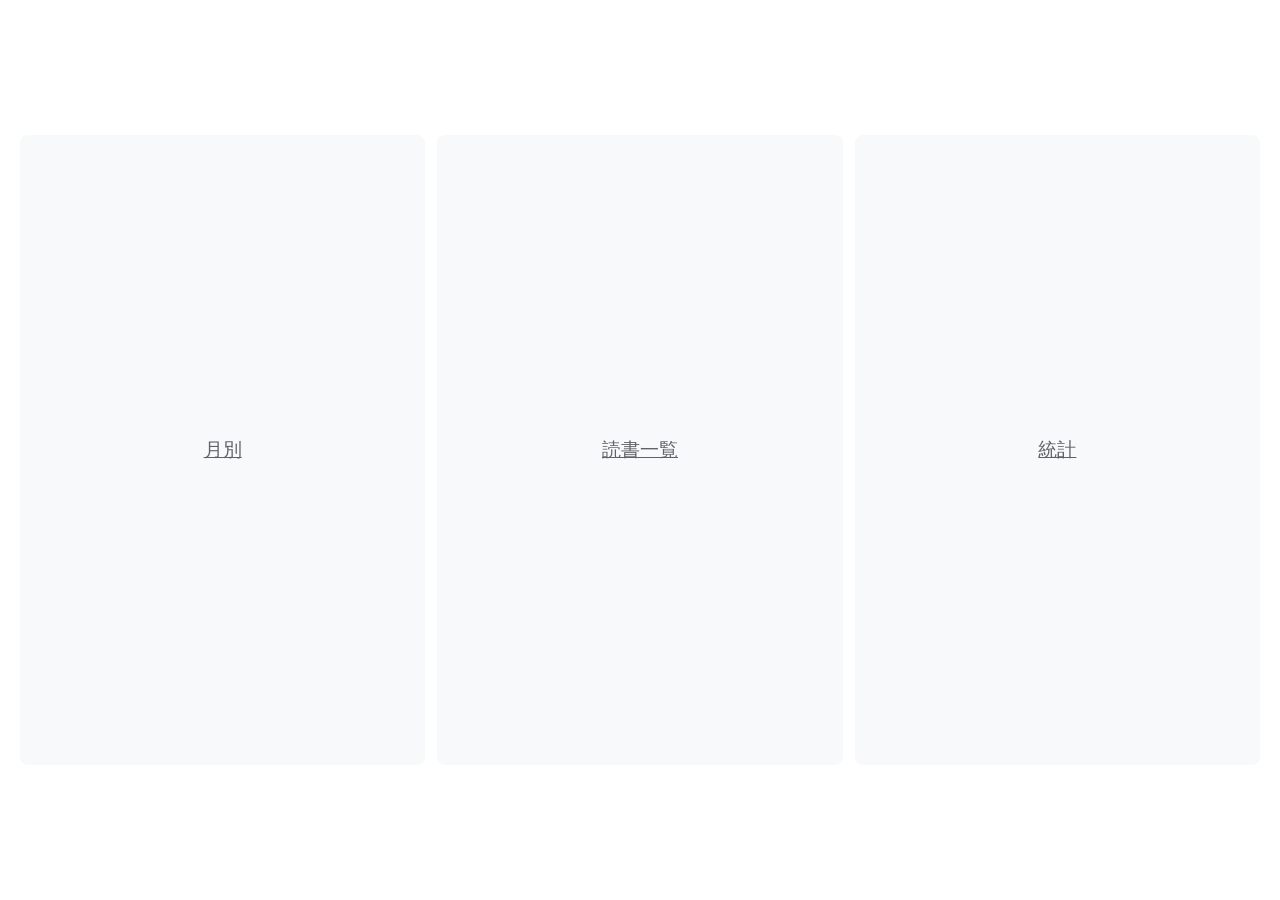
<file: index.html>
<!-- index.html -->
<!-- bk1 -->
<!-- 各ページへの入口ページ -->

<!DOCTYPE html>
<html lang="ja">

<head>
  <meta charset="UTF-8">
  <meta name="viewport" content="width=device-width, initial-scale=1.0">

  <title>読書管理</title>

  <style>
    body {
      margin: 0;
      min-height: 100vh;
      display: flex;
    }

    .menu {
      display: flex;
      align-items: center;
      gap: 12px;
      width: 100%;
      padding: 20px;
    }

    .menu a {
      flex: 1;
      height: 70vh;
      display: grid;
      place-items: center;
      border-radius: 8px;
      background: #F8F9FA;
      color: #5F6368;
      font-family: sans-serif;
      font-size: 1.2rem;
      /* text-decoration: none; */
    }

    .menu a:active,
    .menu a:hover {
      background: #E8EAED;
    }
  </style>
</head>

<body>

  <nav class="menu">
    <a href="monthly.html">月別</a>
    <a href="library.html">読書一覧</a>
    <a href="statistics.html">統計</a>
  </nav>

</body>

</html>
</file>
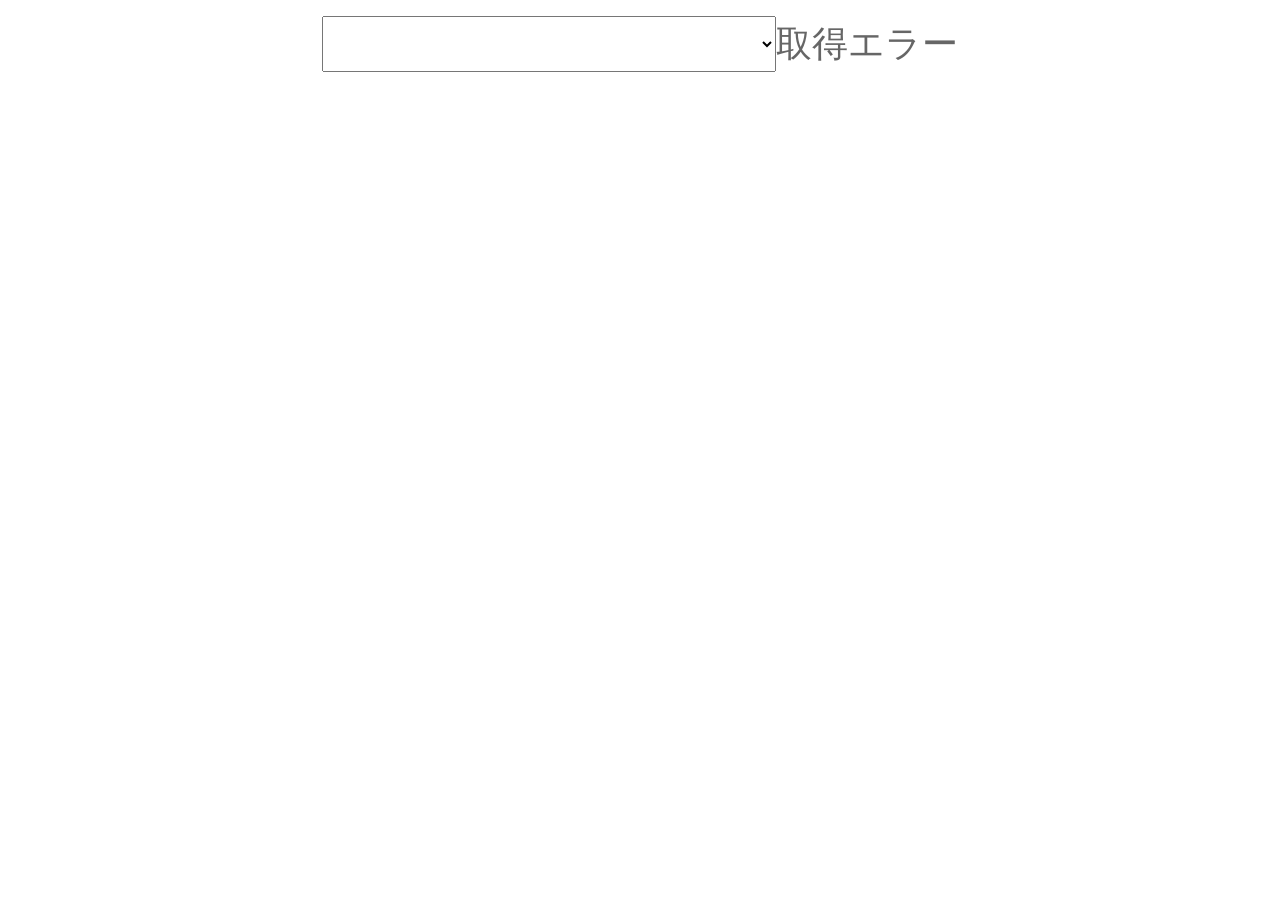
<file: monthly.html>
<!-- monthly.html -->
<!-- bk2 -->
<!-- 月別の読書一覧 -->

<!DOCTYPE html>
<html lang="ja">

<head>
  <meta charset="UTF-8">
  <!-- <meta name="viewport" content="width=device-width, initial-scale=1.0"> -->

  <title>月別</title>

  <!-- 共通CSS -->
  <link rel="stylesheet" href="common.css">

  <style>
    body {
      padding: 16px;
    }

    /* ===== ヘッダー ===== */
    .header {
      display: flex;
      justify-content: center;
      padding: 0 16px;
      margin-bottom: 20px;
    }

    .header-inner {
      display: grid;
      grid-template-columns: 3fr 1.2fr;
      align-items: center;
    }

    /* ===== 月選択 ===== */
    select {
      font-size: 40px;
      padding: 4px 4px 4px 8px;
    }

    /* ===== 冊数 ===== */
    .count {
      font-size: 36px;
      color: #666;
      text-align: right;
    }

    /* ===== グリッド ===== */
    .grid {
      display: grid;
      grid-template-columns: repeat(5, 1fr);
      gap: 8px;
    }

    /* ===== カード ===== */
    .card {
      text-align: center;
    }

    /* ===== 表紙 ===== */
    .cover {
      width: 100%;
      aspect-ratio: 2/3;
      object-fit: cover;
      border-radius: 6px;
    }

    /* ===== 満足度 ===== */
    .rating {
      font-size: 22px;
    }
  </style>
</head>

<body>

  <!-- ===== ヘッダー ===== -->
  <div class="header">
    <div class="header-inner">
      <select id="monthSelect"></select>
      <span id="count" class="count"></span>
    </div>
  </div>

  <!-- ===== 読書一覧 ===== -->
  <div id="grid" class="grid"></div>

  <script type="module">

    // ===== 共通JavaScript読み込み =====
    import {
      fetchCSV,
      getYearMonth,
      sortByDate
    } from "./common.js";

    // ===== データ =====
    let allData = [];

    // ===== 月リスト作成 =====
    function createMonthList(data) {

      const months = [
        ...new Set(

          data

            // 読了のみ
            .filter(d => d["ステータス"] === "読了")

            // 終了日から年月を取得
            .map(d => getYearMonth(d["終了日"]))

            .filter(Boolean)
            .map(d => d.label)
        )
      ];

      // 新しい月を上にする
      return months.sort((a, b) => {
        const [ay, am] = a.match(/\d+/g).map(Number);
        const [by, bm] = b.match(/\d+/g).map(Number);

        return by - ay || bm - am;
      });
    }

    // ===== 月選択プルダウン作成 =====
    function createMonthSelect(months) {

      const select = document.getElementById("monthSelect");
      select.innerHTML = "";

      months.forEach(month => {
        const option = document.createElement("option");
        option.value = month;
        option.textContent = month;

        select.appendChild(option);
      });

      select.addEventListener("change", render);
    }

    // ===== 表示処理 =====
    function render() {

      const selected = document.getElementById("monthSelect").value;
      const grid = document.getElementById("grid");
      const count = document.getElementById("count");

      // グリッド初期化
      grid.innerHTML = "";

      // ===== 月別抽出 =====
      const filtered = sortByDate(

        allData.filter(d => {

          // 読了のみ
          if (d["ステータス"] !== "読了") return false;

          // 終了日から年月を取得
          const ym = getYearMonth(d["終了日"]);

          if (!ym) return false;

          return ym.label === selected;
        })
      );

      // ===== 冊数表示 =====
      count.textContent = filtered.length + "冊";

      // ===== カード生成 =====
      filtered.forEach(d => {

        const div = document.createElement("div");
        div.className = "card";
        div.innerHTML = `
                    <img
                        class="cover"
                        src="${d["カバーURL"]}"
                    >

                    <div class="rating">
                        ★ ${d["満足度"]}
                    </div>
                `;

        grid.appendChild(div);

      });

    }

    // ===== 初期処理 =====
    async function init() {

      try {

        // CSV取得
        allData = await fetchCSV();

        // 月リスト作成
        const months = createMonthList(allData);

        // データがない場合
        if (months.length === 0) {
          document.getElementById("count").textContent = "0冊";
          return;
        }

        // プルダウン作成
        createMonthSelect(months);

        // 初回表示
        render();

      } catch (error) {
        console.error("読書データの取得に失敗しました:", error);
        document.getElementById("count").textContent =
          "取得エラー";
      }
    }

    init();

  </script>
</body>

</html>
</file>
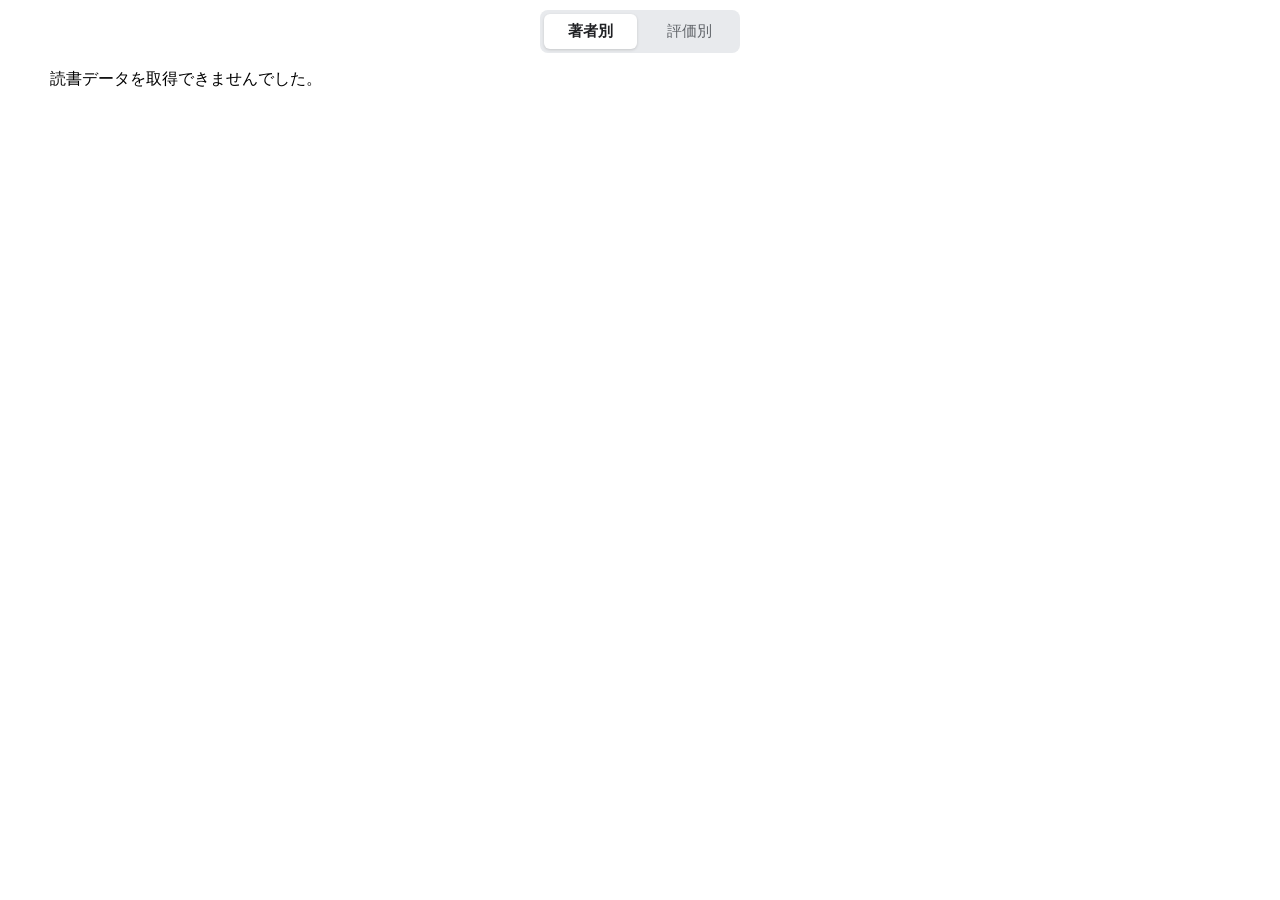
<file: statistics.html>
<!-- statistics.html -->
<!-- bk2 -->
<!-- 読書の統計（著者別・評価別） -->

<!DOCTYPE html>
<html lang="ja">

<head>
  <meta charset="UTF-8">
  <meta name="viewport" content="width=device-width, initial-scale=1.0">

  <title>統計</title>

  <!-- 共通CSS -->
  <link rel="stylesheet" href="common.css">

  <style>
    /* ===== トグル ===== */
    .toggle {
      display: flex;
      gap: 6px;
      margin: 0 auto 16px;
      padding: 4px;
      background-color: #e8eaed;
      border-radius: 8px;
      width: fit-content;
    }

    .toggle__button {
      border: none;
      background: transparent;
      color: #5f6368;
      font-size: 15px;
      padding: 8px 24px;
      border-radius: 6px;
      cursor: pointer;
    }

    .toggle__button.active {
      background-color: #ffffff;
      color: #202124;
      font-weight: bold;
      box-shadow: 0 1px 3px rgba(0, 0, 0, 0.15);
    }
  </style>
</head>

<body>

  <div class="container">

    <!-- ===== トグル ===== -->
    <div class="toggle">
      <button id="authorButton" class="toggle__button active" type="button">
        著者別
      </button>

      <button id="ratingButton" class="toggle__button" type="button">
        評価別
      </button>
    </div>

    <!-- ===== 統計表示 ===== -->
    <div id="app"></div>

  </div>

  <script type="module">

    // ===== 共通JavaScript読み込み =====
    import {
      fetchCSV,
      createGrid,
      createCountHeader,
      sortByDate
    } from "./common.js";

    // ===== データ =====
    let allData = [];
    let currentMode = "author";

    // ===== 読了データ取得 =====
    function getFinishedBooks() {
      return allData.filter(item => {
        return item["ステータス"] === "読了";
      });
    }

    // ===== 著者名の正規化 =====
    function normalizeAuthor(author) {

      if (!author) {
        return "著者不明";
      }

      return author

        // スラッシュ以降を削除
        .split(/[\/／]/)[0]

        // 洋書用に、英字同士の間の空白は残し、それ以外の空白を削除
        .replace(/(?<![a-zA-Z])\s+|\s+(?![a-zA-Z])/g, "")

        // 前後の空白を削除
        .trim()

        || "著者不明";
    }

    // ===== 著者別分類 =====
    function groupByAuthor(data) {

      const map = {};

      data.forEach(item => {

        const author = normalizeAuthor(item["著者"]);

        if (!map[author]) {
          map[author] = [];
        }

        map[author].push(item);
      });

      // 冊数の多い順
      return Object.entries(map)

        .map(([author, items]) => ({
          name: author,
          items: items
        }))

        .sort((a, b) => {

          // 冊数の多い順
          const countDiff = b.items.length - a.items.length;

          if (countDiff !== 0) {
            return countDiff;
          }

          // 同数なら著者名順
          return a.name.localeCompare(b.name, "ja");
        });
    }

    // ===== 評価別分類 =====
    function groupByRating(data) {

      const map = {};

      data.forEach(item => {

        const rating = Number(item["満足度"]);

        // 評価なし・不正な評価は除外
        if (
          !Number.isFinite(rating) ||
          rating < 1 ||
          rating > 5
        ) {
          return;
        }

        if (!map[rating]) {
          map[rating] = [];
        }

        map[rating].push(item);
      });

      // ★ 5 → 1 の順番
      return Object.keys(map)

        .sort((a, b) => Number(b) - Number(a))

        .map(rating => ({
          name: `★ ${rating}`,
          items: map[rating]
        }));
    }

    // ===== ブロック生成 =====
    function createBlock(group) {

      const block = document.createElement("div");
      block.className = "status-block";

      // ヘッダー
      const header = createCountHeader(
        group.name,
        group.items.length
      );

      // 終了日が古い順 → 新しい順にソート
      const sortedItems = sortByDate(group.items);

      // グリッド
      const grid = createGrid(sortedItems);

      block.appendChild(header);
      block.appendChild(grid);

      return block;
    }

    // ===== 描画 =====
    function render() {

      const app = document.getElementById("app");
      app.innerHTML = "";

      // 読了データのみ取得
      const finishedBooks = getFinishedBooks();

      // 著者別
      let groups;

      if (currentMode === "author") {
        groups = groupByAuthor(finishedBooks);
      } else {
        // 評価別
        groups = groupByRating(finishedBooks);

      }

      // ブロック表示
      groups.forEach(group => {
        const block = createBlock(group);
        app.appendChild(block);
      });
    }

    // ===== トグル切り替え =====
    function changeMode(mode) {

      currentMode = mode;

      const authorButton = document.getElementById("authorButton");
      const ratingButton = document.getElementById("ratingButton");

      authorButton.classList.toggle(
        "active",
        mode === "author"
      );

      ratingButton.classList.toggle(
        "active",
        mode === "rating"
      );

      render();
    }

    // ===== 初期処理 =====
    async function init() {

      try {

        // CSV取得
        allData = await fetchCSV();

        // トグルイベント
        document.getElementById("authorButton").addEventListener("click", () => {
          changeMode("author");
        });

        document.getElementById("ratingButton").addEventListener("click", () => {
          changeMode("rating");
        });

        // 初期表示（著者別）
        render();

      } catch (error) {
        console.error(
          "読書データの取得に失敗しました:",
          error
        );

        document.getElementById("app").textContent =
          "読書データを取得できませんでした。";
      }
    }

    init();

  </script>

</body>

</html>
</file>
<file: common.css>
/* common.css */
/* bk1 */
/* ページ共通CSS */

/* ===== 全体 ===== */
* {
  box-sizing: border-box;
}

body {
  margin: 0;
  font-family: sans-serif;
  user-select: none;
}

/* ===== 共通カウント表示 ===== */
.status-block__count {
  color: #5F6368;
  padding: 1px 2px 2px;
  border-radius: 4px;
  background-color: #E8EAED;
  font-size: 0.8rem;
  min-width: 14px;
  text-align: center;
}

/* ===== 共通リンク ===== */
a {
  color: inherit;
  text-decoration: none;
}

/* ========================================
   index.html / statistics.html 共通CSS
======================================== */

/* ===== 全体 ===== */
.container {
  max-width: 1200px;
  margin: 0 auto;
  padding: 10px;
}

/* ===== ステータスブロック ===== */
.status-block {
  margin-bottom: 20px;
}

/* ===== sticky見出し ===== */
.status-block__header {
  position: sticky;
  top: 0;
  z-index: 10;
  background-color: #F8F9FA;
  padding: 8px 12px;
  display: flex;
  align-items: center;
  gap: 8px;
  border-bottom: 1px solid #f8f8fa;
  margin: 0 -10px;
}

/* ===== グリッド（6列） ===== */
.book-grid {
  display: grid;
  grid-template-columns: repeat(6, 1fr);
  gap: 3px;
  margin-top: 10px;
}

.book-grid__item img {
  width: 100%;
  display: block;
  aspect-ratio: 2/3;
  object-fit: cover;
  border-radius: 2px;
  /* object-position: bottom; */
}
</file>
